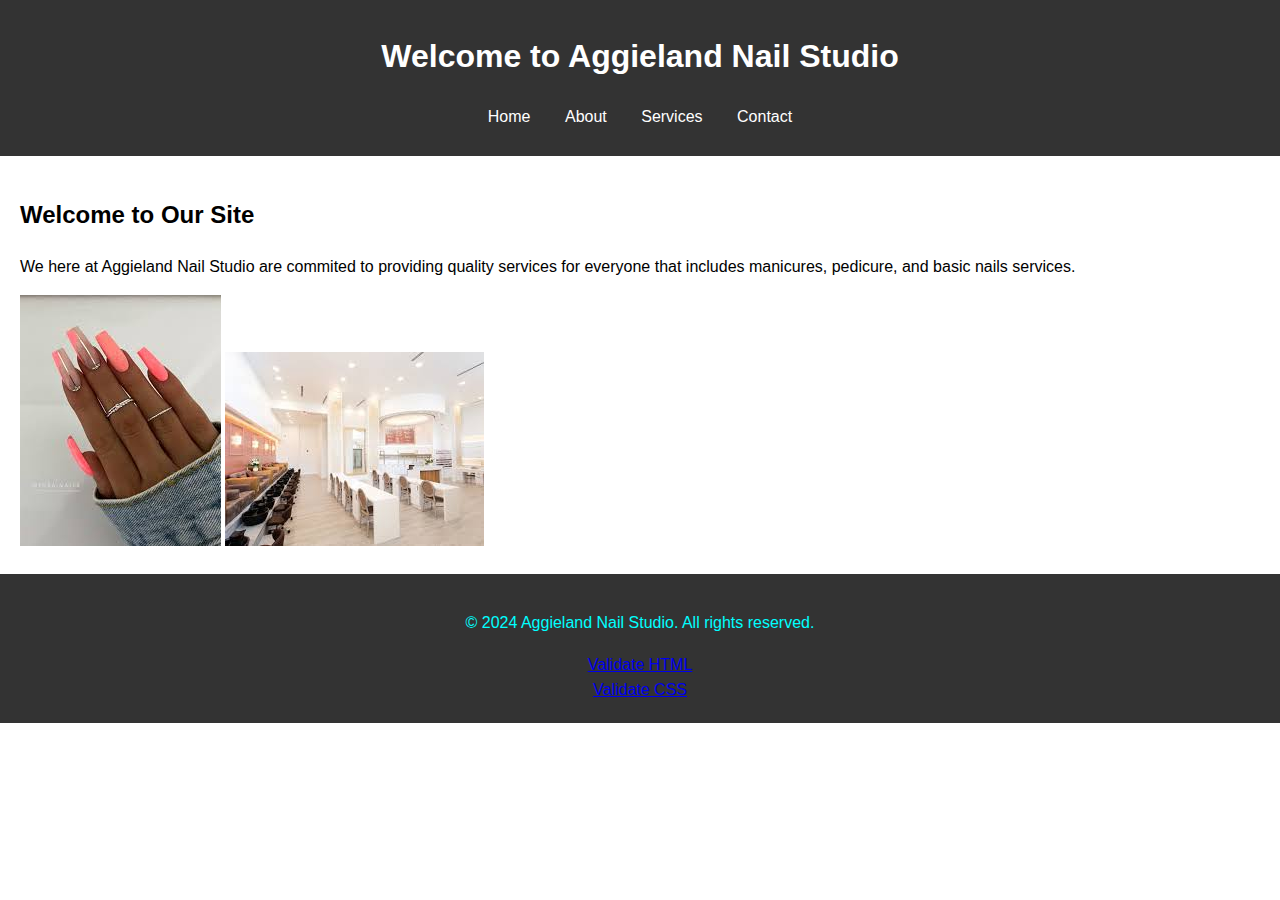
<file: Project 2/index.html>
<!DOCTYPE html>
<html lang="en">
<head>
    <meta charset="UTF-8">
    <meta name="viewport" content="width=device-width, initial-scale=1.0">
    <title>Aggieland Nail Studio</title>
    <link rel="stylesheet" href="styles.css">
</head>
<body>
    <header>
        <h1>Welcome to Aggieland Nail Studio</h1>
        <nav>
            <ul>
                <li><a href="index.html">Home</a></li>
                <li><a href="about.html">About</a></li>
                <li><a href="services.html">Services</a></li>
                <li><a href="contact.html">Contact</a></li>
            </ul>
        </nav>
    </header>

    <main>
        <section>
            <h2>Welcome to Our Site</h2>
            <p>We here at Aggieland Nail Studio are commited to providing quality services for everyone that includes manicures, pedicure, and basic nails services.</p>
            <img src="images/nails.jpg" alt="Nails">
            <img src="images/salon.jpg" alt="Salon">
        </section>
    </main>
    <footer>
     <footer>
        <p>&copy; 2024 Aggieland Nail Studio.  All rights reserved. </p>
        <!-- Footer section with copyright and validation check -->

        <a href="https://validator.w3.org/check?uri=referer" referrerpolicy="unsafe-url">Validate HTML</a> <br>

        <a href="https://jigsaw.w3.org/css-validator/check/referer" referrerpolicy="unsafe-url">Validate CSS</a>
    </footer>
        <!-- Links to HTML and CCS Validators -->
</body>
</html>
</file>
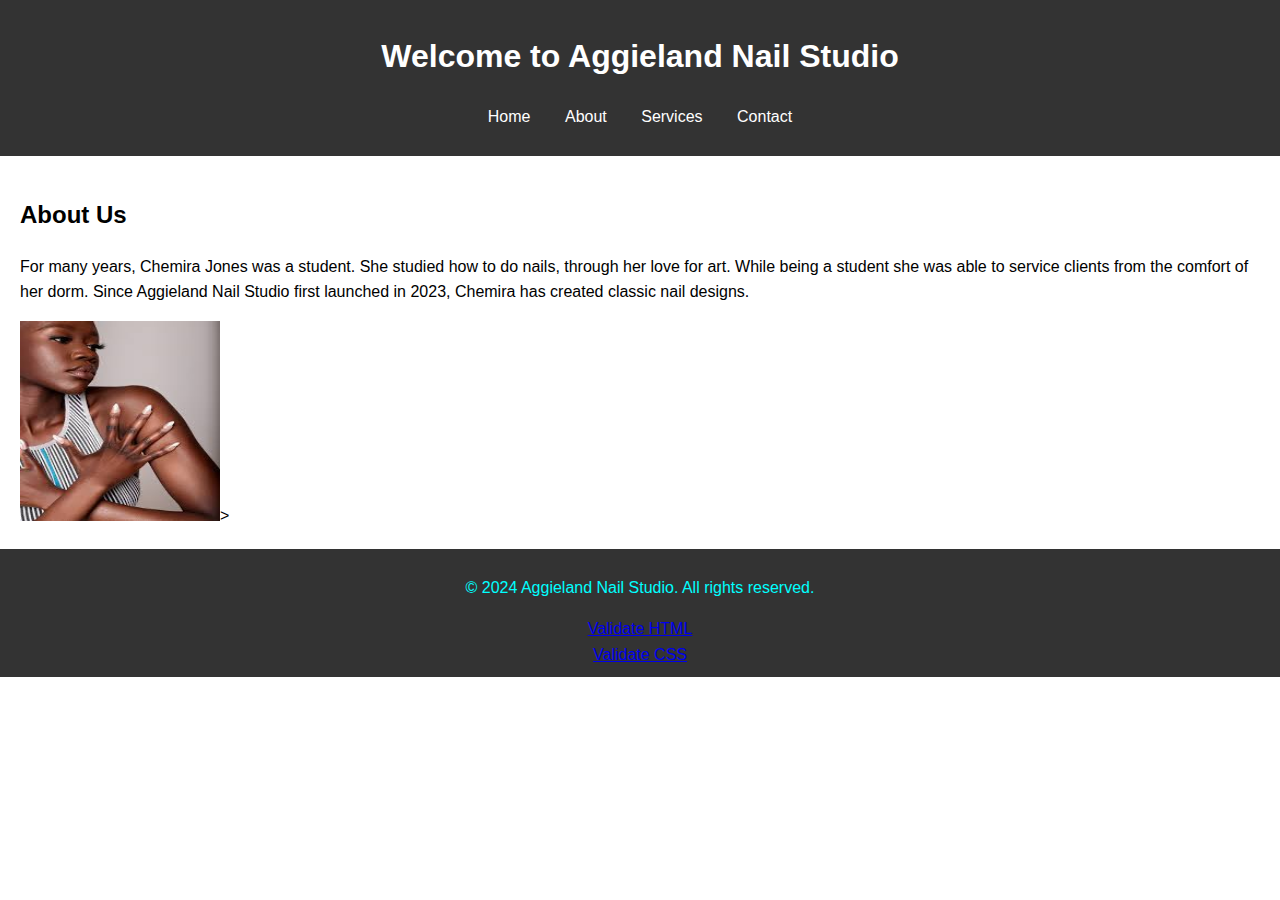
<file: Project 2/about.html>
<!DOCTYPE html>
<html lang="en">
<head>
    <meta charset="UTF-8">
    <meta name="viewport" content="width=device-width, initial-scale=1.0">
    <title>About Us - Aggieland Nail Studio</title>
    <link rel="stylesheet" href="styles.css">
</head>
<body>
    <header>
        <h1>Welcome to Aggieland Nail Studio</h1>
        <nav>
            <ul>
                <li><a href="home.html">Home</a></li>
                <li><a href="about.html">About</a></li>
                <li><a href="services.html">Services</a></li>
                <li><a href="contact.html">Contact</a></li>
            </ul>
        </nav>
    </header>
    <main>
        <section>
            <h2>About Us</h2>   
            <p> For many years, Chemira Jones was a student.  She studied how to do nails, through her love for art.  While being a student she was able to service clients from the comfort of her dorm. Since Aggieland Nail Studio first launched in 2023, Chemira has created classic nail designs.</p>
            <img src="images/about.jpg" alt="About" width="200" height="200">>
        </section>
        </main>
    <footer>
        <p>&copy; 2024 Aggieland Nail Studio.  All rights reserved. </p>
        <!-- Footer section with copyright and validation check -->

        <a href="https://validator.w3.org/check?uri=referer" referrerpolicy="unsafe-url">Validate HTML</a> <br>

        <a href="https://jigsaw.w3.org/css-validator/check/referer" referrerpolicy="unsafe-url">Validate CSS</a>
    </footer>
        <!-- Links to HTML and CCS Validators -->
</body>
</html>
</file>
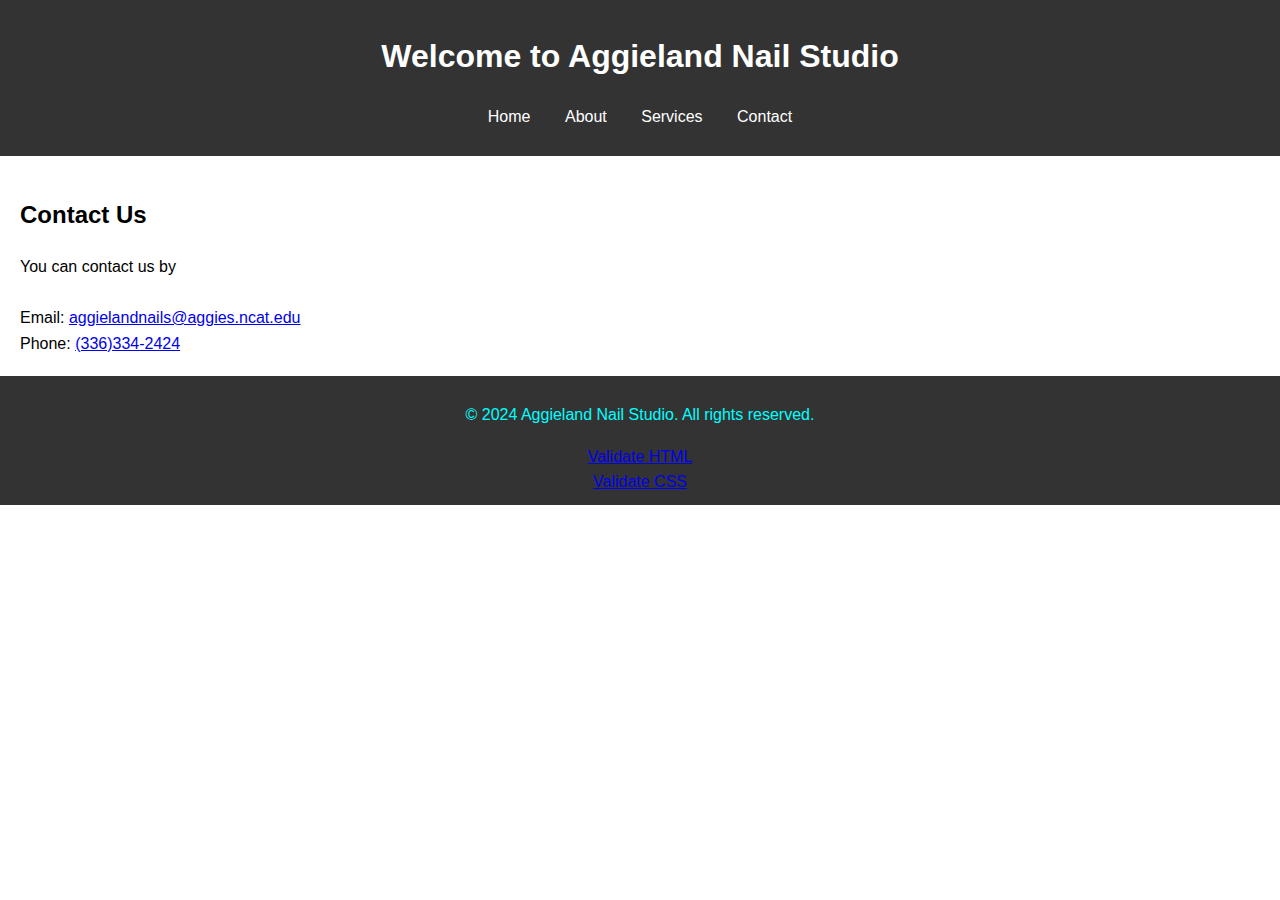
<file: Project 2/contact.html>
<!DOCTYPE html>
<html lang="en">
<head>
    <meta charset="UTF-8">
    <meta name="viewport" content="width=device-width, initial-scale=1.0">
    <title>Contact Us - Aggieland Nail Studio</title>
    <link rel="stylesheet" href="styles.css">
</head>
<body>
    <header>
        <h1>Welcome to Aggieland Nail Studio</h1>
        <nav>
            <ul>
                <li><a href="home.html">Home</a></li>
                <li><a href="about.html">About</a></li>
                <li><a href="services.html">Services</a></li>
                <li><a href="contact.html">Contact</a></li>
            </ul>
        </nav>
    </header>
    <main>
        <section>
            <h2>Contact Us</h2>
                You can contact us by 
                <br><br>
                Email: <a href="mailto:aggielandnails@aggies.ncat.edu">aggielandnails@aggies.ncat.edu</a>
                <br>
                Phone: <a href="tel:+13363342424">(336)334-2424</a>
        </section>
    </main>
    <footer>
        <p>&copy; 2024 Aggieland Nail Studio.  All rights reserved. </p>
        <!-- Footer section with copyright and validation check -->

        <a href="https://validator.w3.org/check?uri=referer" referrerpolicy="unsafe-url">Validate HTML</a> <br>

        <a href="https://jigsaw.w3.org/css-validator/check/referer" referrerpolicy="unsafe-url">Validate CSS</a>
    </footer>
        <!-- Links to HTML and CCS Validators -->
</body>
</html>
</file>
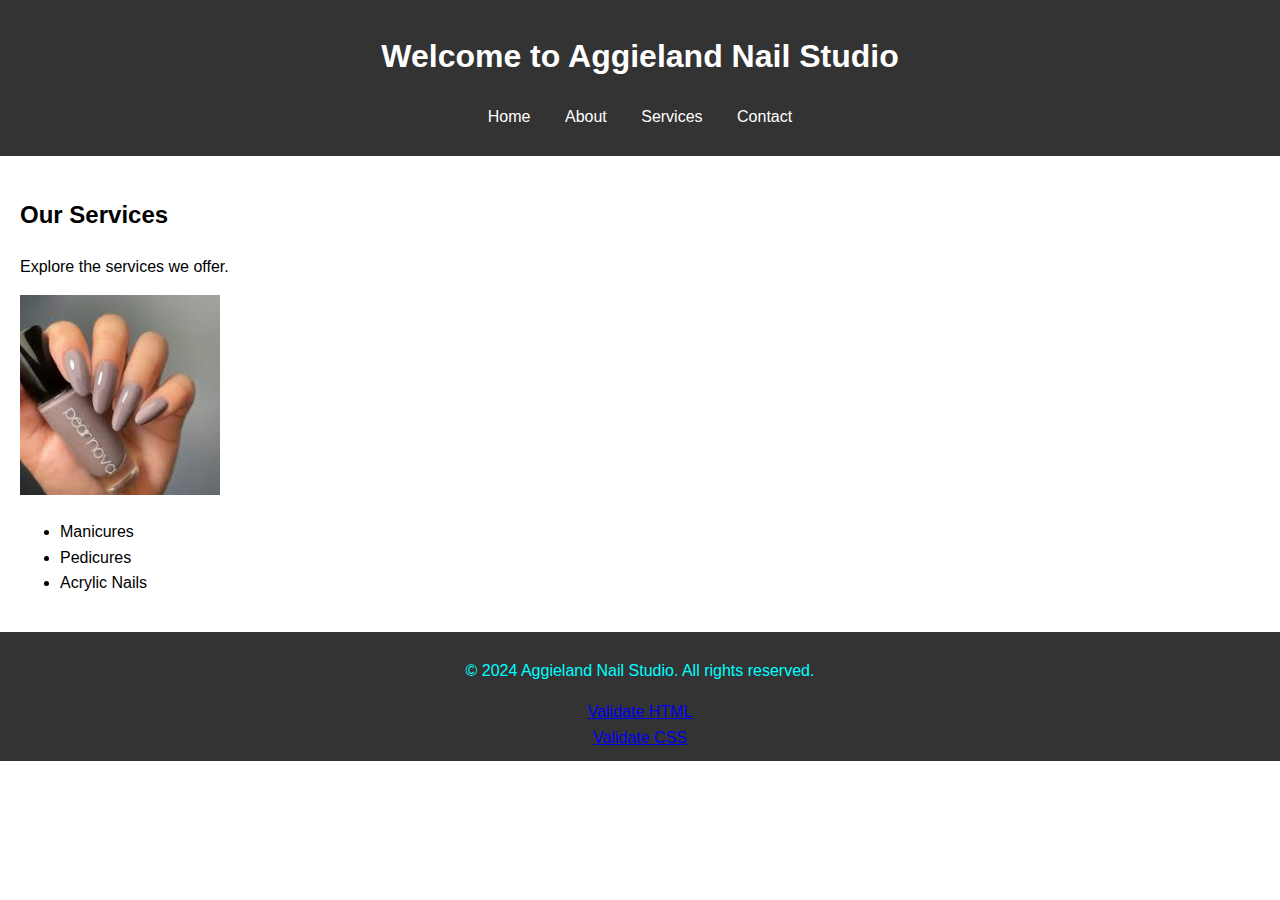
<file: Project 2/services.html>
<!DOCTYPE html>
<html lang="en">
<head>
    <meta charset="UTF-8">
    <meta name="viewport" content="width=device-width, initial-scale=1.0">
    <title>Services - Aggieland Nail Studio</title>
    <link rel="stylesheet" href="styles.css">
</head>
<body>
    <header>
        <h1>Welcome to Aggieland Nail Studio</h1>
        <nav>
            <ul>
                <li><a href="home.html">Home</a></li>
                <li><a href="about.html">About</a></li>
                <li><a href="services.html">Services</a></li>
                <li><a href="contact.html">Contact</a></li>
            </ul>
        </nav>
    </header>
    <main>
        <section>
            <h2>Our Services</h2>
            <p>Explore the services we offer.</p>
            <img src="images/polish.jpg" alt="Polish" width="200" height="200">
            <ul>
            <!-- Services that we offer -->
                <li>Manicures</li>
                <li>Pedicures</li>
                <li>Acrylic Nails</li>
            </ul>
        </section>
    </main>
    <footer>
        <p>&copy; 2024 Aggieland Nail Studio.  All rights reserved. </p>
        <!-- Footer section with copyright and validation check -->

        <a href="https://validator.w3.org/check?uri=referer" referrerpolicy="unsafe-url">Validate HTML</a> <br>

        <a href="https://jigsaw.w3.org/css-validator/check/referer" referrerpolicy="unsafe-url">Validate CSS</a>
    </footer>
        <!-- Links to HTML and CCS Validators -->
</body>
</html>
</file>
<file: Project 2/styles.css>
body {
    font-family: 'Gill Sans', 'Gill Sans MT', Calibri, 'Trebuchet MS', sans-serif;
    margin: 0;
    padding: 0;
    line-height: 1.6;
}

header {
    background: #333;
    color: #fff;
    padding: 10px 0;
    text-align: center;
}

nav ul {
    list-style-type: none;
    padding: 0;
}

nav ul li {
    display: inline;
    margin: 0 15px;
}

nav ul li a {
    color: #fff;
    text-decoration: aliceblue;
}

main {
    padding: 20px;
}

footer {
    text-align: center;
    padding: 10px 0;
    background: #333;
    color: aqua;
    position: relative;
    bottom: 0;
    width: 100;
}
</file>
